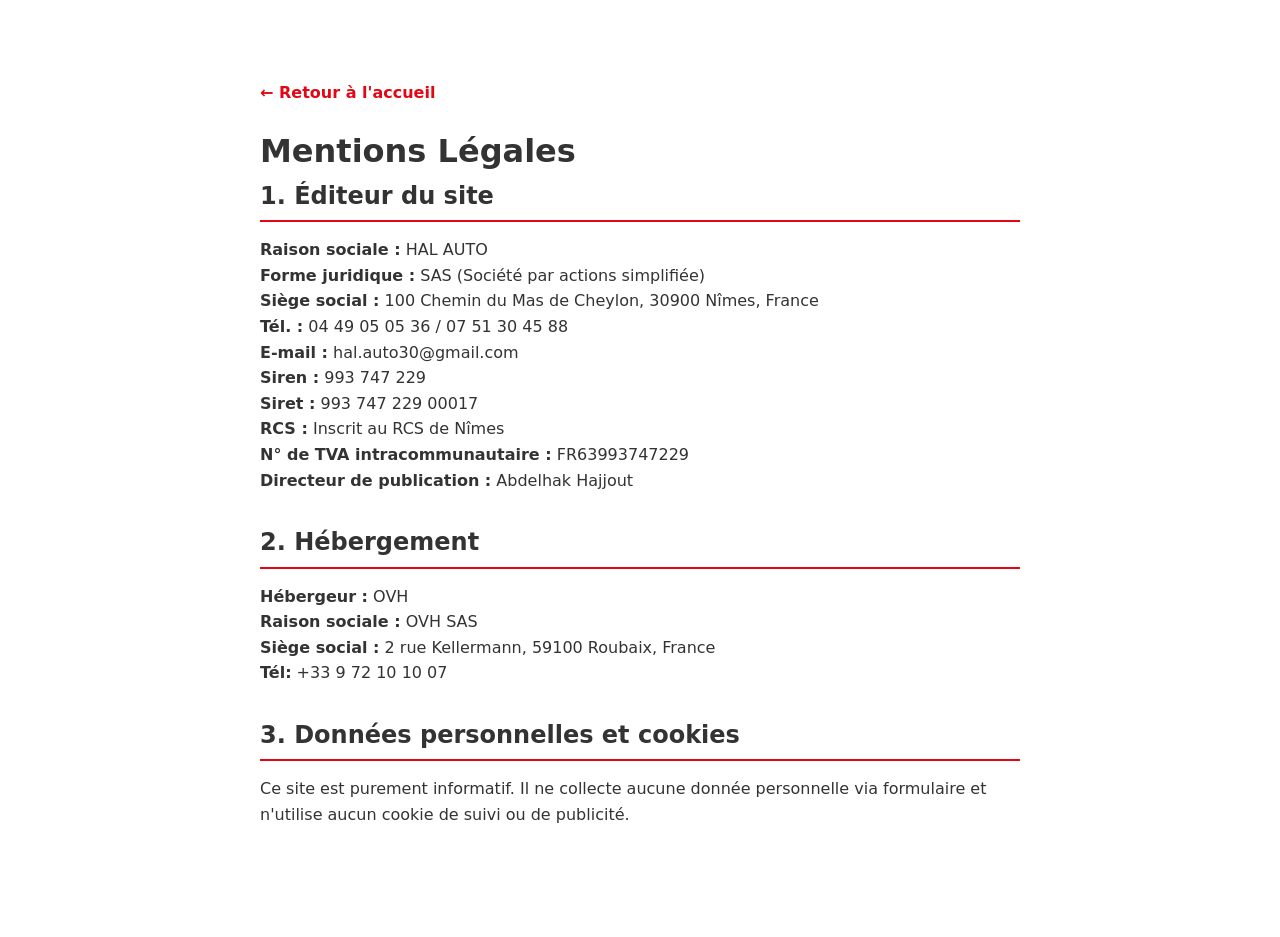
<file: mentions-legales.html>
<!DOCTYPE html><html lang="fr"><head><meta charset="UTF-8" /><meta name="viewport" content="width=device-width, initial-scale=1.0" /><meta name="description" content="Mentions légales de HAL AUTO." /><title>Mentions Légales - HAL AUTO</title><link rel="stylesheet" href="assets/css/style.css" /><style> body { background: #ffffff; } .legal-content { max-width: 800px; margin: 60px auto; padding: 20px; line-height: 1.6; color: #333; } .legal-section { margin-bottom: 30px; } .legal-section h2 { border-bottom: 2px solid var(--color-accent); padding-bottom: 5px; margin-bottom: 15px; } .back-btn { display: inline-block; margin-bottom: 20px; text-decoration: none; color: var(--color-accent); font-weight: bold; } .back-btn:hover { color: var(--color-accent-dark); } .legal-note { padding: 14px 16px; border-left: 4px solid var(--color-accent); background: #fff5f5; border-radius: 4px; } @media (max-width: 768px) { .legal-content { margin: 28px auto; padding: 16px; } } </style></head><body><main class="legal-content"><a href="index.html" class="back-btn">← Retour à l'accueil</a><h1>Mentions Légales</h1><div class="legal-section"><h2>1. Éditeur du site</h2><p><strong>Raison sociale :</strong> HAL AUTO<br><strong>Forme juridique :</strong> SAS (Société par actions simplifiée)<br><strong>Siège social :</strong> 100 Chemin du Mas de Cheylon, 30900 Nîmes, France<br><strong>Tél. :</strong> 04 49 05 05 36 / 07 51 30 45 88<br><strong>E-mail :</strong> hal.auto30@gmail.com<br><strong>Siren :</strong> 993 747 229<br><strong>Siret :</strong> 993 747 229 00017<br><strong>RCS :</strong> Inscrit au RCS de Nîmes<br><strong>N° de TVA intracommunautaire :</strong> FR63993747229<br><strong>Directeur de publication :</strong> Abdelhak Hajjout<br></p></div><div class="legal-section"><h2>2. Hébergement</h2><p><strong>Hébergeur :</strong> OVH<br><strong>Raison sociale :</strong> OVH SAS<br><strong>Siège social :</strong> 2 rue Kellermann, 59100 Roubaix, France<br><strong>Tél:</strong> +33 9 72 10 10 07 </p></div><div class="legal-section"><h2>3. Données personnelles et cookies</h2><p> Ce site est purement informatif. Il ne collecte aucune donnée personnelle via formulaire et n'utilise aucun cookie de suivi ou de publicité. </p></div></main></body></html>
</file>
<file: assets/css/style.css>
:root{--color-white:#FFFFFF;--color-gray-light:#F8F9FA;--color-gray-border:#EAEAEA;--color-gray-medium:#E9ECEF;--color-text-muted:#6B7280;--color-black:#1A1A1A;--color-accent:#E30613;--color-accent-dark:#B80510;--font-main:'Segoe UI', system-ui, -apple-system, sans-serif;--font-weight-normal:400;--font-weight-medium:500;--font-weight-bold:700;--spacing-xs:0.5rem;--spacing-sm:1rem;--spacing-md:1.5rem;--spacing-lg:2rem;--spacing-xl:3rem;--spacing-xxl:5rem;--border-radius:4px;--border-radius-lg:8px;--transition-fast:0.2s ease;--transition-normal:0.3s ease;--box-shadow:0 2px 8px rgba(0, 0, 0, 0.08);--box-shadow-soft:0 4px 16px rgba(0, 0, 0, 0.06);--box-shadow-hover:0 8px 24px rgba(0, 0, 0, 0.12);--max-width:1200px;--header-height:72px}*,*::before,*::after{box-sizing:border-box;margin:0;padding:0}html{scroll-behavior:smooth}body{font-family:var(--font-main);font-weight:var(--font-weight-normal);line-height:1.6;color:var(--color-black);background-color:var(--color-white);-webkit-font-smoothing:antialiased;-moz-osx-font-smoothing:grayscale}img{max-width:100%;height:auto;display:block}img[src]{background-color:var(--color-gray-light)}img[loading="lazy"]{opacity:0;transition:opacity 0.3s ease-in}img[loading="lazy"].loaded,img[loading="lazy"]:not([src=""]){opacity:1}a{text-decoration:none;color:inherit}ul{list-style:none}address{font-style:normal}.btn{display:inline-flex;align-items:center;justify-content:center;gap:var(--spacing-xs);padding:calc(var(--spacing-sm) * 0.875) var(--spacing-md);font-size:1rem;font-weight:var(--font-weight-medium);font-family:inherit;border-radius:var(--border-radius);border:2px solid #fff0;cursor:pointer;transition:all var(--transition-normal)}.btn--primary{background-color:var(--color-accent);color:var(--color-white);border-color:var(--color-accent)}.btn--primary:hover{background-color:var(--color-accent-dark);border-color:var(--color-accent-dark);transform:translateY(-2px);box-shadow:0 6px 20px rgb(227 6 19 / .25)}.btn--primary:active{transform:translateY(0);box-shadow:0 2px 8px rgb(227 6 19 / .3)}.btn--outline{background-color:#fff0;color:var(--color-black);border-color:var(--color-black)}.btn--outline:hover{background-color:var(--color-black);color:var(--color-white);transform:translateY(-2px)}.btn--outline:active{transform:translateY(0)}.btn--large{padding:var(--spacing-md) var(--spacing-xl);font-size:1.125rem}.header{position:fixed;top:0;left:0;right:0;z-index:1000;background-color:var(--color-white);box-shadow:0 1px 3px rgb(0 0 0 / .08);transition:box-shadow var(--transition-normal)}.header--scrolled{box-shadow:0 4px 20px rgb(0 0 0 / .12)}.header__container{max-width:var(--max-width);margin:0 auto;padding:var(--spacing-md) var(--spacing-lg);display:flex;align-items:center;justify-content:space-between;height:var(--header-height)}.header__logo{display:flex;align-items:center;gap:var(--spacing-sm);font-size:1.375rem;font-weight:var(--font-weight-bold);color:var(--color-black);transition:color var(--transition-fast)}.header__logo:hover{color:var(--color-accent)}.header__logo-icon,.header__logo i{color:var(--color-accent);display:inline-flex;align-items:center;justify-content:center;width:1.1em;height:1.1em;font-size:1.05em;line-height:1;flex:0 0 auto}.header__logo-text{letter-spacing:-.02em}.brand-hal{color:var(--color-accent)!important}.brand-auto{color:inherit}.header__burger{display:none;background:none;border:none;font-size:1.375rem;color:var(--color-black);cursor:pointer;padding:var(--spacing-xs)}.header__nav-list{display:flex;align-items:center;gap:var(--spacing-xl)}.header__nav-link{font-weight:var(--font-weight-medium);font-size:.9375rem;color:var(--color-black);position:relative;padding:var(--spacing-xs) 0;transition:color var(--transition-fast)}.header__nav-link::after{content:'';position:absolute;bottom:0;left:0;width:0;height:2px;background-color:var(--color-accent);transition:width var(--transition-normal)}.header__nav-link:hover{color:var(--color-accent)}.header__nav-link:hover::after{width:100%}.header__nav-link--cta{background-color:var(--color-accent);color:var(--color-white);padding:calc(var(--spacing-xs) * 0.75) var(--spacing-md);border-radius:var(--border-radius)}.header__nav-link--cta::after{display:none}.header__nav-link--cta:hover{background-color:var(--color-accent-dark);color:var(--color-white)}.hero{position:relative;margin-top:70px!important;min-height:70vh;width:100%;display:flex;align-items:center;justify-content:center;background-image:url(../images/hero.jpg);background-size:cover;background-position:center;background-repeat:no-repeat}.hero__overlay{position:absolute;top:0;left:0;right:0;bottom:0;background:linear-gradient(135deg,rgb(26 26 26 / .85) 0%,rgb(26 26 26 / .7) 50%,rgb(227 6 19 / .2) 100%);z-index:1}.hero__container{position:relative;z-index:2;max-width:var(--max-width);margin:0 auto;padding:var(--spacing-xxl) var(--spacing-lg);width:100%;text-align:center}.hero__content{max-width:720px;margin:0 auto}.hero__subtitle{display:inline-flex;align-items:center;justify-content:center;gap:var(--spacing-sm);padding:.7rem 1.1rem;margin-bottom:var(--spacing-md);border-radius:999px;border:1px solid rgb(227 6 19 / .18);background:rgb(227 6 19 / .08);backdrop-filter:blur(6px);color:var(--color-white);font-weight:var(--font-weight-bold);font-size:.8125rem;text-transform:uppercase;letter-spacing:.08em;line-height:1;box-shadow:0 10px 24px rgb(0 0 0 / .12)}.hero__subtitle i{font-size:.95em;color:var(--color-accent);line-height:1}.hero__title{font-size:clamp(2.25rem, 5vw, 3.5rem);font-weight:var(--font-weight-bold);line-height:1.15;margin-bottom:var(--spacing-md);color:var(--color-white)}.hero__text{font-size:1.125rem;color:rgb(255 255 255 / .9);margin-bottom:var(--spacing-lg);max-width:560px;margin-left:auto;margin-right:auto;line-height:1.7}.hero__buttons{display:flex;gap:var(--spacing-sm);flex-wrap:wrap;justify-content:center}.btn--outline-hero{background-color:#fff0;color:var(--color-white);border-color:var(--color-white)}.btn--outline-hero:hover{background-color:var(--color-white);color:var(--color-black);transform:translateY(-2px)}.reassurance{background-color:var(--color-gray-light);padding:var(--spacing-xl) var(--spacing-lg)}.reassurance__container{max-width:var(--max-width);margin:0 auto;display:grid;grid-template-columns:repeat(3,1fr);gap:var(--spacing-md)}.reassurance__card{background-color:var(--color-white);border-radius:var(--border-radius-lg);padding:var(--spacing-lg);text-align:center;border:1px solid var(--color-gray-border);box-shadow:0 2px 12px rgb(0 0 0 / .04);transition:all var(--transition-normal)}.reassurance__card:hover{transform:translateY(-4px);box-shadow:0 8px 24px rgb(0 0 0 / .1);border-color:#fff0}.reassurance__card-icon{width:64px;height:64px;margin:0 auto var(--spacing-sm);display:flex;align-items:center;justify-content:center;color:var(--color-accent);font-size:1.75rem;background-color:rgb(227 6 19 / .06);border-radius:50%;transition:all var(--transition-normal)}.reassurance__card:hover .reassurance__card-icon{background-color:var(--color-accent);color:var(--color-white);transform:scale(1.1)}.reassurance__card-title{font-size:1.0625rem;font-weight:var(--font-weight-bold);color:var(--color-black);margin-bottom:var(--spacing-xs)}.reassurance__card-text{font-size:.875rem;color:var(--color-text-muted);line-height:1.6}.about{background-color:var(--color-white);padding:var(--spacing-xxl) var(--spacing-lg)}.about__container{max-width:var(--max-width);margin:0 auto;display:grid;grid-template-columns:1fr 1fr;gap:var(--spacing-xxl);align-items:center}.about__image{border-radius:var(--border-radius-lg);overflow:hidden;box-shadow:var(--box-shadow-soft)}.about__image img{width:100%;height:400px;object-fit:cover;transition:transform var(--transition-normal)}.about__image:hover img{transform:scale(1.03)}.about__title{display:flex;align-items:center;justify-content:center;gap:12px;font-size:1.75rem;font-weight:var(--font-weight-bold);margin-bottom:var(--spacing-lg);color:var(--color-black)}.about__title i,.services__title i,.contact__title i{color:var(--color-accent);display:inline-flex;align-items:center;justify-content:center;font-size:.85em;line-height:1;transform:translateY(1px)}.about__text{font-size:1rem;color:var(--color-text-muted);margin-bottom:var(--spacing-md);line-height:1.75}.services{background-color:var(--color-gray-light);padding:var(--spacing-xxl) var(--spacing-lg)}.services__container{max-width:var(--max-width);margin:0 auto}.services__title{display:flex;align-items:center;justify-content:center;gap:12px;font-size:1.75rem;font-weight:var(--font-weight-bold);text-align:center;margin-bottom:var(--spacing-sm);color:var(--color-black)}.services__subtitle{text-align:center;font-size:1rem;color:var(--color-text-muted);margin-bottom:var(--spacing-xl);max-width:560px;margin-left:auto;margin-right:auto}.services__grid{display:grid;grid-template-columns:repeat(2,1fr);gap:var(--spacing-lg)}.service-card{background-color:var(--color-white);border-radius:var(--border-radius-lg);overflow:hidden;box-shadow:0 2px 12px rgb(0 0 0 / .06);transition:all var(--transition-normal);border:1px solid var(--color-gray-border)}.service-card:hover{transform:translateY(-6px);box-shadow:0 12px 32px rgb(0 0 0 / .12);border-color:#fff0}.service-card:active{transform:translateY(-2px)}.service-card__image{position:relative;overflow:hidden;height:300px;width:100%}.service-card__image img{width:100%;height:100%;object-fit:cover;transition:transform var(--transition-normal)}.service-card:hover .service-card__image img{transform:scale(1.08)}.service-card__content{padding:var(--spacing-md) var(--spacing-md) calc(var(--spacing-md) + 0.5rem);display:flex;flex-direction:column}.service-card__title{font-size:1.125rem;font-weight:var(--font-weight-bold);margin-bottom:var(--spacing-xs);color:var(--color-black);transition:color var(--transition-fast)}.service-card:hover .service-card__title{color:var(--color-accent)}.service-card__text{font-size:.9375rem;color:var(--color-text-muted);line-height:1.65}.service-card__cta{display:inline-block;margin-top:15px;align-self:flex-end;color:var(--color-accent);font-weight:var(--font-weight-bold)}.service-card__cta:hover{color:var(--color-accent-dark)}.contact{background-color:var(--color-white);padding:var(--spacing-xxl) var(--spacing-lg)}.contact__container{max-width:var(--max-width);margin:0 auto}.contact__title{display:flex;align-items:center;justify-content:center;gap:12px;font-size:1.75rem;font-weight:var(--font-weight-bold);text-align:center;margin-bottom:var(--spacing-xl);color:var(--color-black)}.contact__grid{display:flex;gap:20px;align-items:stretch}.contact__column{display:flex;flex-direction:column;gap:20px;flex:1;min-width:0}.contact__card{padding:var(--spacing-md);background-color:var(--color-white);border-radius:var(--border-radius-lg);border:1px solid var(--color-gray-border);box-shadow:var(--box-shadow);display:flex;align-items:center;justify-content:flex-start;gap:20px;transition:all var(--transition-normal)}.contact__card:hover{box-shadow:var(--box-shadow-soft);border-color:var(--color-gray-medium)}.contact__card-icon{width:24px;height:24px;min-width:24px;display:flex;align-items:center;justify-content:center;color:var(--color-accent);font-size:1.25rem}.contact__card-content{flex:1}.contact__card-title{font-size:.8rem;font-weight:700;color:#777;margin-bottom:8px;text-transform:uppercase;letter-spacing:.05em}.contact__card-address{font-size:1rem;line-height:1.6;color:var(--color-black);font-weight:400}.contact__card-link{font-size:1rem;color:var(--color-black);font-weight:500;transition:color var(--transition-fast)}.contact__card-link:hover{color:var(--color-accent)}.contact__hours{display:flex;flex-direction:column;gap:.375rem}.contact__hours-item{display:flex;justify-content:space-between;align-items:center}.contact__hours-days{font-weight:500;font-size:1rem;color:var(--color-black)}.contact__hours-days--closed{color:var(--color-black)}.contact__hours-time{font-size:1rem;color:var(--color-black);font-weight:400}.contact__hours-time--closed{color:var(--color-black);font-weight:400}.contact__column--localisation .contact__map{flex:1}.contact__map{display:flex;flex:1;min-height:300px;border-radius:var(--border-radius-lg);overflow:hidden;box-shadow:var(--box-shadow);border:1px solid var(--color-gray-border)}.contact__map iframe{width:100%;height:100%;min-height:300px;display:block;border:0;object-fit:cover}.contact__cta{background-color:var(--color-white);padding:var(--spacing-md);border-radius:var(--border-radius-lg);text-align:center;border:1px solid var(--color-gray-border);box-shadow:var(--box-shadow)}.contact__cta-icon{width:48px;height:48px;margin:0 auto var(--spacing-sm);display:flex;align-items:center;justify-content:center;color:var(--color-accent);font-size:1.25rem;background-color:rgb(227 6 19 / .08);border-radius:50%}.contact__cta-title{font-size:1rem;font-weight:var(--font-weight-bold);margin-bottom:var(--spacing-xs);color:var(--color-black)}.contact__cta-text{color:var(--color-text-muted);margin-bottom:var(--spacing-md);font-size:.875rem}.contact__cta .btn{gap:.45rem;line-height:1;align-items:center}.contact__cta-actions{display:flex;flex-direction:column;gap:var(--spacing-sm)}.contact__cta .btn i{display:inline-flex;align-items:center;justify-content:center;font-size:.8em;line-height:1;flex:0 0 auto;transform:translateY(1px)}.footer{background-color:var(--color-black);color:var(--color-white);padding-top:var(--spacing-xl);text-align:center}.footer__container{max-width:var(--max-width);margin:0 auto;padding:0 var(--spacing-lg);display:flex;justify-content:center;align-items:flex-start;gap:var(--spacing-xl);flex-wrap:wrap}.footer__brand{display:flex;flex-direction:column;align-items:center;text-align:center;max-width:300px}.footer__logo{display:inline-flex;align-items:center;justify-content:center;gap:var(--spacing-xs);font-size:1.375rem;font-weight:var(--font-weight-bold);color:var(--color-white);margin-bottom:var(--spacing-sm);transition:color var(--transition-fast)}.footer__logo:hover{color:var(--color-accent)}.footer__logo i{color:var(--color-accent);display:inline-flex;align-items:center;justify-content:center;width:1.1em;height:1.1em;font-size:1.1em;line-height:1;flex:0 0 auto}.footer__tagline{color:#9CA3AF;margin-bottom:var(--spacing-md);line-height:1.7;font-size:.9375rem}.footer__social{display:flex;justify-content:center;gap:var(--spacing-sm)}.footer__social-link{display:flex;align-items:center;justify-content:center;width:40px;height:40px;background-color:rgb(255 255 255 / .08);border-radius:50%;color:var(--color-white);transition:all var(--transition-fast)}.footer__social-link:hover{background-color:var(--color-accent);transform:translateY(-2px)}.footer__nav{display:flex;flex-direction:column;align-items:center;text-align:center}.footer__nav-title,.footer__contact-title{display:flex;align-items:center;justify-content:center;gap:var(--spacing-xs);font-size:1rem;font-weight:var(--font-weight-bold);margin-bottom:var(--spacing-md);color:var(--color-white)}.footer__nav-title i,.footer__contact-title i{color:var(--color-accent);font-size:.875rem}.footer__nav-list{display:flex;flex-direction:column;align-items:center;gap:var(--spacing-xs)}.footer__nav-link{color:#9CA3AF;transition:color var(--transition-fast);padding:.25rem 0;font-size:.9375rem}.footer__nav-link:hover{color:var(--color-accent)}.footer__contact{display:flex;flex-direction:column;align-items:center;text-align:center}.footer__contact-address{color:#9CA3AF;line-height:1.7;margin-bottom:var(--spacing-sm);font-size:.9375rem}.footer__contact-phone,.footer__contact-email{display:flex;justify-content:center;align-items:center;gap:var(--spacing-xs);margin-bottom:.375rem;font-size:.9375rem}.footer__contact-phone i,.footer__contact-email i{color:var(--color-accent);font-size:.875rem}.footer__contact-phone a,.footer__contact-email a{color:#9CA3AF;transition:color var(--transition-fast)}.footer__contact-phone a:hover,.footer__contact-email a:hover,.footer__contact-address a:hover{color:var(--color-accent)!important}.footer__bottom{border-top:1px solid rgb(255 255 255 / .1);margin-top:var(--spacing-xl);padding:var(--spacing-md) var(--spacing-lg);max-width:var(--max-width);margin-left:auto;margin-right:auto;display:flex;flex-direction:column;align-items:center;text-align:center;gap:var(--spacing-sm)}.footer__copyright{color:#6B7280;font-size:.875rem}.footer__legal{display:flex;justify-content:center;gap:var(--spacing-md)}.footer__legal-link{color:#6B7280;font-size:.875rem;transition:color var(--transition-fast)}.footer__legal-link:hover{color:var(--color-accent)}.fade-in{opacity:0;transform:translateY(24px);transition:opacity 0.5s ease-out,transform 0.5s ease-out}.fade-in.is-visible{opacity:1;transform:translateY(0)}.services__grid .service-card:nth-child(1){transition-delay:0s}.services__grid .service-card:nth-child(2){transition-delay:0.1s}.services__grid .service-card:nth-child(3){transition-delay:0.2s}.services__grid .service-card:nth-child(4){transition-delay:0.3s}.reassurance__container .reassurance__card:nth-child(1){transition-delay:0s}.reassurance__container .reassurance__card:nth-child(2){transition-delay:0.1s}.reassurance__container .reassurance__card:nth-child(3){transition-delay:0.2s}.scroll-top{position:fixed;bottom:24px;right:24px;width:48px;height:48px;background-color:var(--color-accent);color:var(--color-white);border:none;border-radius:50%;cursor:pointer;display:flex;align-items:center;justify-content:center;font-size:1.125rem;box-shadow:0 4px 16px rgb(227 6 19 / .3);opacity:0;visibility:hidden;transform:translateY(20px);transition:all var(--transition-normal);z-index:999}.scroll-top:hover{background-color:var(--color-accent-dark);transform:translateY(-4px);box-shadow:0 6px 24px rgb(227 6 19 / .4)}.scroll-top:active{transform:translateY(-2px)}.scroll-top.is-visible{opacity:1;visibility:visible;transform:translateY(0)}.legal-page{min-height:100vh;padding:calc(var(--header-height) + var(--spacing-lg)) var(--spacing-lg) var(--spacing-xxl);background:radial-gradient(circle at top left,rgb(227 6 19 / .06),transparent 34%),linear-gradient(180deg,#FFFFFF 0%,#F8F9FA 100%)}.legal-page__container{max-width:var(--max-width);margin:0 auto}.legal-page__hero{padding-bottom:var(--spacing-xl)}.legal-page__eyebrow{display:inline-flex;align-items:center;gap:var(--spacing-xs);margin-bottom:var(--spacing-sm);padding:.55rem .95rem;border-radius:999px;border:1px solid rgb(227 6 19 / .16);background:rgb(227 6 19 / .06);color:var(--color-accent);font-size:.8125rem;font-weight:var(--font-weight-bold);letter-spacing:.08em;text-transform:uppercase}.legal-page__eyebrow i{display:inline-flex;align-items:center;justify-content:center}.legal-page__title{font-size:clamp(2rem, 4vw, 3rem);line-height:1.15;color:var(--color-black);margin-bottom:var(--spacing-sm)}.legal-page__intro{max-width:760px;color:var(--color-text-muted);font-size:1rem;line-height:1.75}.legal-page__grid{display:grid;grid-template-columns:repeat(2,minmax(0,1fr));gap:var(--spacing-md)}.legal-page__card{background-color:var(--color-white);border:1px solid var(--color-gray-border);border-radius:var(--border-radius-lg);padding:var(--spacing-lg);box-shadow:var(--box-shadow-soft)}.legal-page__card--full{grid-column:1 / -1}.legal-page__card-title{display:flex;align-items:center;gap:var(--spacing-xs);margin-bottom:var(--spacing-sm);color:var(--color-black);font-size:1.0625rem;font-weight:var(--font-weight-bold)}.legal-page__card-title i{color:var(--color-accent)}.legal-page__text{color:var(--color-text-muted);line-height:1.75;font-size:.975rem}.legal-page__text a{color:var(--color-accent);font-weight:var(--font-weight-medium)}.legal-page__text a:hover{color:var(--color-accent-dark)}.legal-page__list{list-style:none;display:grid;gap:.75rem}.legal-page__list-item{color:var(--color-text-muted);line-height:1.7}@media (max-width:1024px){.about__container{grid-template-columns:1fr;gap:var(--spacing-xl)}.about__image img{height:320px}.services__grid{grid-template-columns:1fr;gap:var(--spacing-md)}.contact__grid{display:flex;gap:20px}.footer__container{gap:var(--spacing-lg)}.reassurance__container{grid-template-columns:repeat(3,1fr);gap:var(--spacing-md)}.legal-page__grid{grid-template-columns:1fr}.legal-page__card--full{grid-column:auto}}@media (max-width:768px){:root{--spacing-xxl:3rem;--header-height:64px}.header__burger{display:block}.header__nav{position:absolute;top:100%;left:0;width:100%;margin:0;background-color:var(--color-white);box-shadow:0 12px 18px -12px rgb(0 0 0 / .28);max-height:0;overflow:hidden;transform:translateY(-10px);opacity:0;visibility:hidden;pointer-events:none;transition:opacity var(--transition-normal),transform var(--transition-normal),max-height var(--transition-normal),visibility var(--transition-normal)}.header__nav.is-active{max-height:320px;transform:translateY(0);opacity:1;visibility:visible;pointer-events:auto}.header__nav-list{flex-direction:column;padding:var(--spacing-md);gap:0}.header__nav-item{width:100%}.header__nav-link{display:block;padding:var(--spacing-sm) var(--spacing-md);text-align:center;border-bottom:1px solid var(--color-gray-border)}.header__nav-link::after{display:none}.header__nav-link--cta{margin-top:var(--spacing-sm);display:block;width:fit-content;margin-left:auto;margin-right:auto;border-bottom:none}.hero{min-height:80vh}.hero__title{font-size:1.875rem}.hero__buttons{flex-direction:column}.hero__buttons .btn{width:100%}.reassurance__container{flex-direction:column;gap:var(--spacing-md);align-items:flex-start;padding:var(--spacing-md) var(--spacing-lg)}.reassurance__item{width:100%;justify-content:flex-start}.about__title{font-size:1.5rem}.services__title,.contact__title,.about__title{font-size:1.4rem}.reassurance__container{grid-template-columns:1fr;gap:var(--spacing-md)}.footer__container{grid-template-columns:1fr;gap:var(--spacing-lg)}.footer__bottom{flex-direction:column;text-align:center}.contact__hours-item{flex-direction:column;align-items:flex-start;gap:.125rem}.contact__card{flex-direction:row;align-items:center;gap:15px}.contact__card-icon{width:24px;height:24px;min-width:24px;font-size:1.125rem}.contact__grid{flex-direction:column;gap:20px}.contact__column{display:contents}.contact__cta--call{order:1}.contact__card--address{order:2}.contact__map{order:3}.contact__card--email{order:4}.contact__card--hours{order:5}.legal-page{padding:calc(var(--header-height) + var(--spacing-md)) var(--spacing-lg) var(--spacing-xl)}.legal-page__hero{padding-bottom:var(--spacing-lg)}.legal-page__card{padding:var(--spacing-md)}}@media (max-width:480px){.hero__title{font-size:1.625rem}.services__title,.contact__title{font-size:1.25rem}}
</file>
